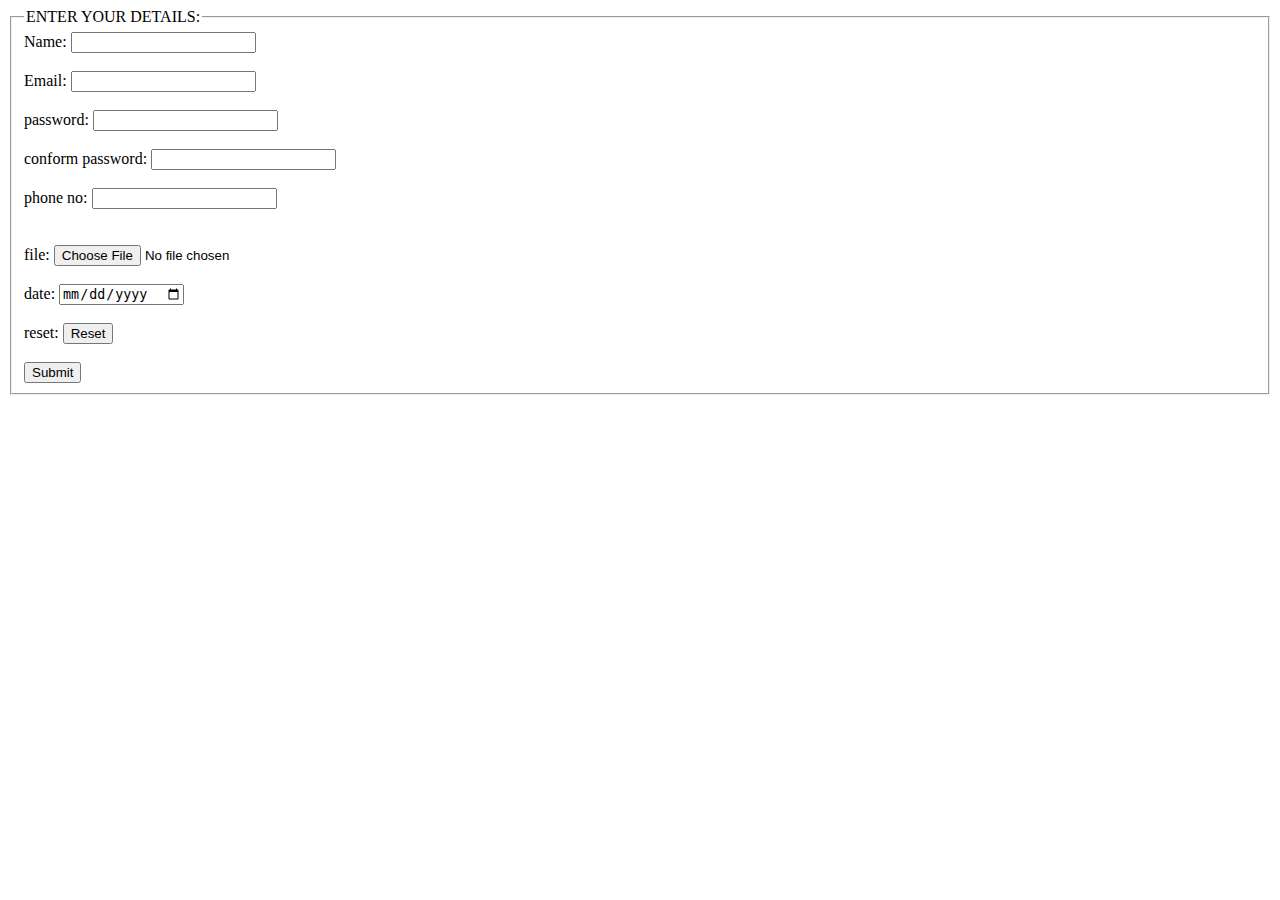
<file: form.html>
<!DOCTYPE html>
<html>
    <head>
            <title>Password Match Form</title>
    <script>
        function validateForm() {
            let password = document.getElementById("password").value;
            let confirmPassword = document.getElementById("confirmPassword").value;

            if (password !== confirmPassword) {
                alert("Passwords do not match!");
                return false; // Prevent form submission
            }

            return true; // Allow form submission
        }
    </script>
    </head>
    <body>
        <fieldset>
            <legend>ENTER YOUR DETAILS:</legend>
            <form action="" method="">
                <label for="name">Name:</label>
                <input type="text" required><br>
                <br>
                <label for="email">Email:</label>
                <input type="email" required><br>
                <br>
                <label for="password">password:</label>
                <input type="password" required><br>
                <br>
                <label for="conform password">conform password:</label>
                <input type="password" required><br>
                <br>
                <label for="phone no:">phone no:</label>
                <input type="tel" id="phone" required name="phone" pattern="[0-9]{10}" maxlength="10"><br><br>
                <br>
                <label for="file">file:</label>
                <input type="file"><br required>
                <br>
                <label for="date">date:</label>
                <input type="date"><br required>
                <br>
                <label for="reset">reset:</label>
                <input type="reset" required><br>
                <br>
                <input type="submit"><br>
        </fieldset> 
    </body>
</html>
</file>
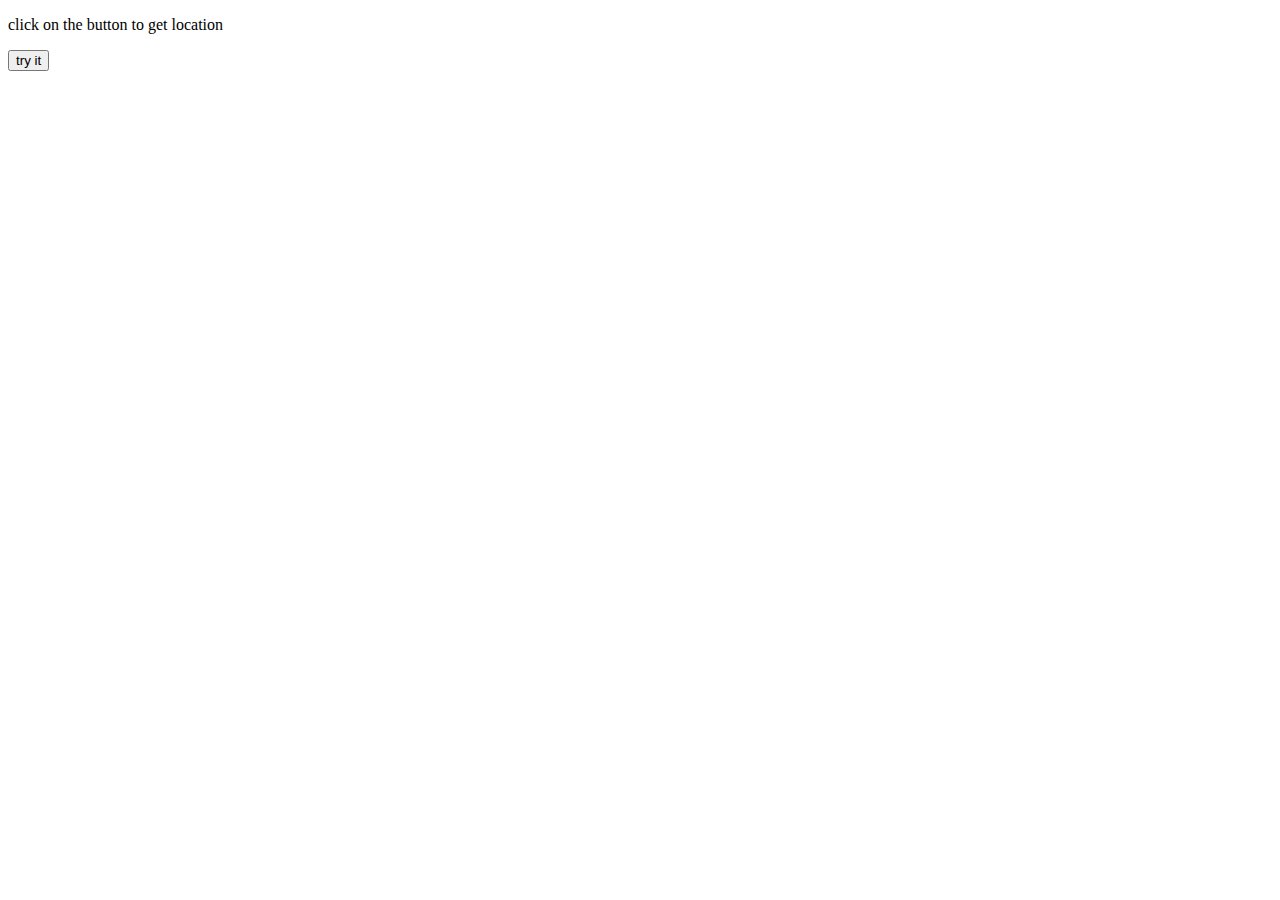
<file: geo.html>
<!DOCTYPE html>
<html>
    <head>
        <body>
            <p>click on the button to get location</p>
            <button onclick="getlocation()">try it</button>
            <p id="demo"></p>
            <script>
                var x=document.getElementById("demo");
                function getlocation(){
                    if(navigator.geolocation){
                        navigator.geolocation.getcurrentposition(showposition);
                    }else{
                        x.innerHTML="geolocation not supported";
                    }
                }
                function showposition(position){
                    const lat=position.coords.latitude;
                    const lon=position.coords.longitude;
                    x.innerHTML="latitude:"+lat+"<br>longitude:"+lon;
                }
            </script>
        </body>
    </head>
</html>
</file>
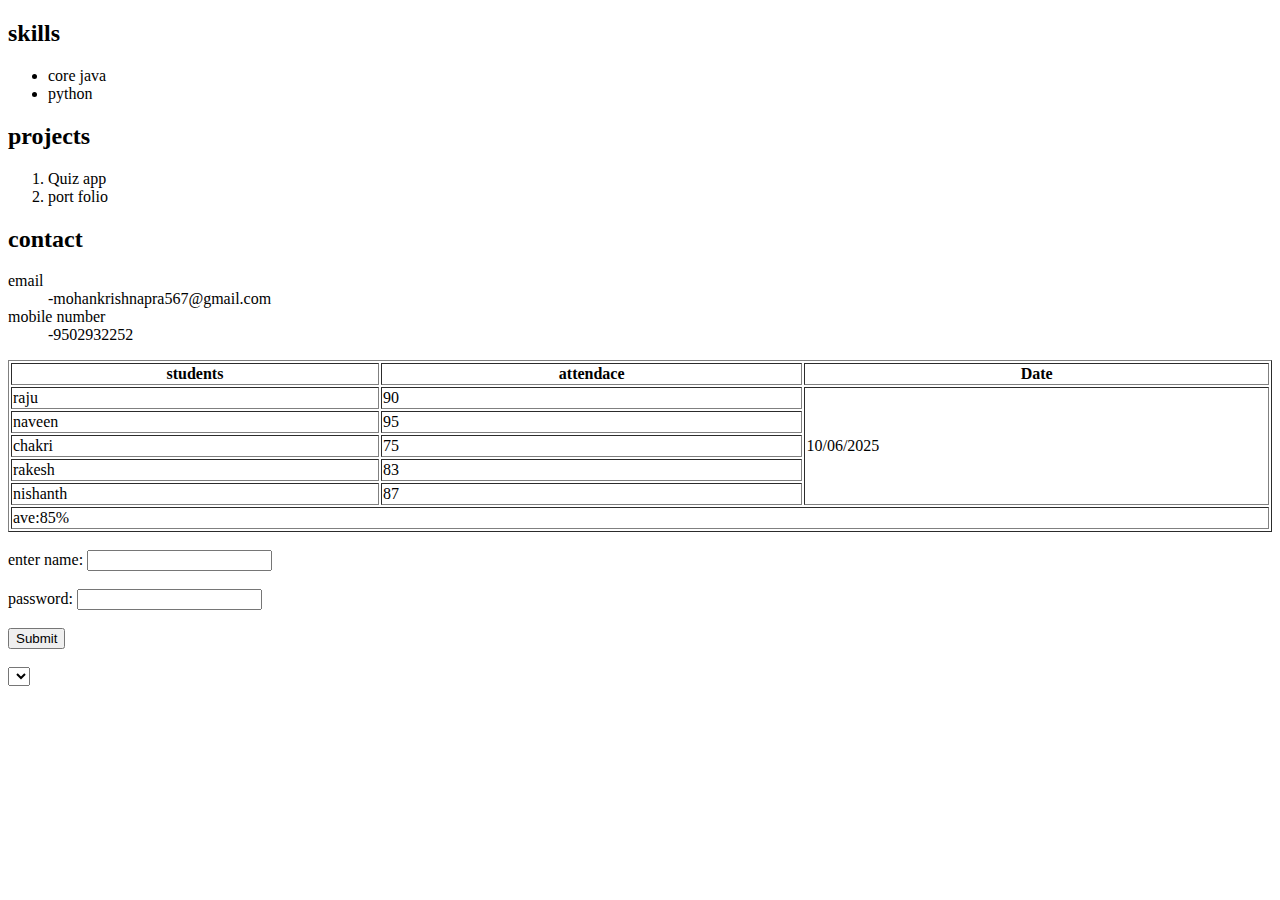
<file: Session4.html>
<!DOCTYPE html>
<html>
    <body>
        <h2>skills</h2>
        <ul>
            <li>core java</li>
            <li>python</li>
        </ul>
        <h2>projects</h2>
        <ol>
            <li>Quiz app</li>
            <li>port folio</li>
        </ol>
        <dl>
            <h2>contact</h2>
            <dt>email</dt>
            <dd>-mohankrishnapra567@gmail.com</dd>
            <dt>mobile number</dt>
            <dd>-9502932252</dd>
        </dl>
    </body>
    <table>
        <table border = "1" width ="100%">
        <tr>
            <th>students</th>
            <th>attendace</th>
            <th>Date</th>
        </tr>
        <tr>
            <td>raju</td>
            <td>90</td>
            <td rowspan="5">10/06/2025</td>
        </tr>
        <tr>
            <td>naveen</td>
            <td>95</td>
        </tr>
        <tr>
            <td>chakri</td>
            <td>75</td>
        </tr>
        <tr>
            <td>rakesh</td>
            <td>83</td>
        </tr>
        <tr>
            <td>nishanth</td>
            <td>87</td>
        </tr>
        <tr>
            <td colspan="3">ave:85%</td>

        </tr>
    </table>
    <form action="" method="">
        <br>
        <label for="name">enter name:</label>
        <input type="text"><br>
        <br>
        <label for="password">password:</label>
        <input type="password"><br>
        <br>
        <input type="submit"><br>
        <br>
        <select id="">
        </select>
    </form>
</html>
</file>
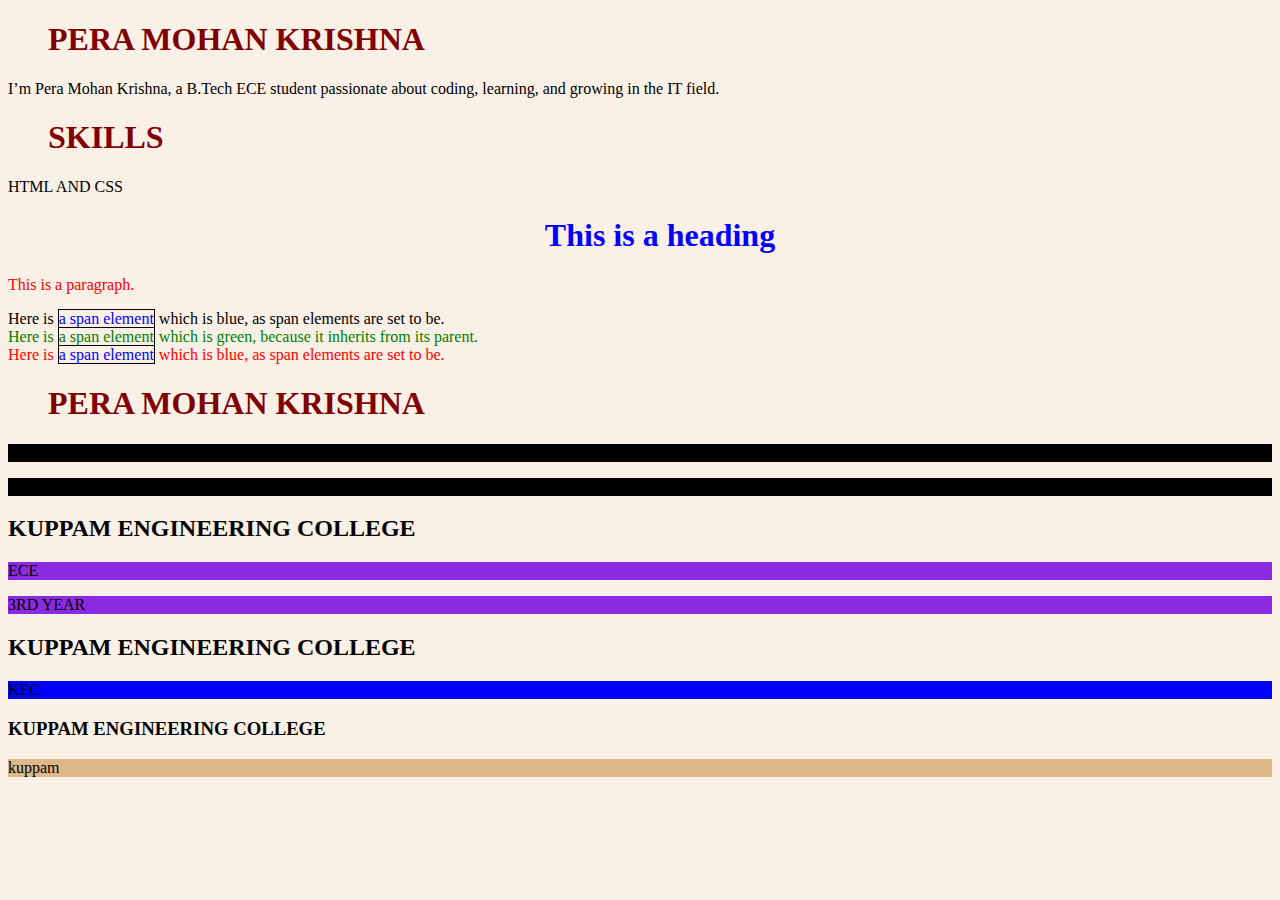
<file: session6-7.html>
<!DOCTYPE html>
<html>
    <DIV id="about">
    <head>
            <link rel="stylesheet" href="session6-7.css">
    </head>
    <body>
        <h1>PERA MOHAN KRISHNA</h1>
         <p>I’m Pera Mohan Krishna, a B.Tech ECE student passionate about coding, learning, and growing in the IT field.</p>
    </body>
    </DIV>
    <DIV>
    <style>
body {
  background-color: linen;
}

h1 {
  color: maroon;
  margin-left: 40px;
}
</style>
</head>
<body>

<h1>SKILLS</h1>
<p>HTML AND CSS</p>

</body>
    </DIV>
    <DIV>
<body>

<h1 style="color:blue;text-align:center;">This is a heading</h1>
<p style="color:red;">This is a paragraph.</p>

</body>
    </DIV>  
    <head>
<style>
span {
  color: blue;
  border: 1px solid black;
}

.extra span {
  color: inherit;
}
</style>
</head>
<body>

<div>
  Here is <span>a span element</span> which is blue, as span elements are set to be.
</div>

<div class="extra" style="color:green">
  Here is <span>a span element</span> which is green, because it inherits from its parent.
</div>

<div style="color:red">
  Here is <span>a span element</span> which is blue, as span elements are set to be.
</div>

</body> 
<div class="name">
  <h1>PERA MOHAN KRISHNA</h1>
  <p>Frontend Developer</p>
  <p>JAVA</p>
</div>
<div class="branch">
  <h2>KUPPAM ENGINEERING COLLEGE</h2>
  <p>ECE</p>
  <P>3RD YEAR</P>  
</div>
<div class="college">
  <h2>KUPPAM ENGINEERING COLLEGE</h2>
  <p>KEC</p>
</div>
<div class="location">
  <h3>KUPPAM ENGINEERING COLLEGE</h3>
  <p>kuppam</p>
</div>
</html>
</file>
<file: session6-7.css>
about {
  background-color: lightblue;
  color: navy;
  margin-left: 20px;
}
.name p{
  background-color: black;
}
.branch>P{
  background-color: blueviolet;
}
.college  h2+p{
  background-color: blue;
}
.location h3~p{
  background-color: burlywood;
}
</file>
